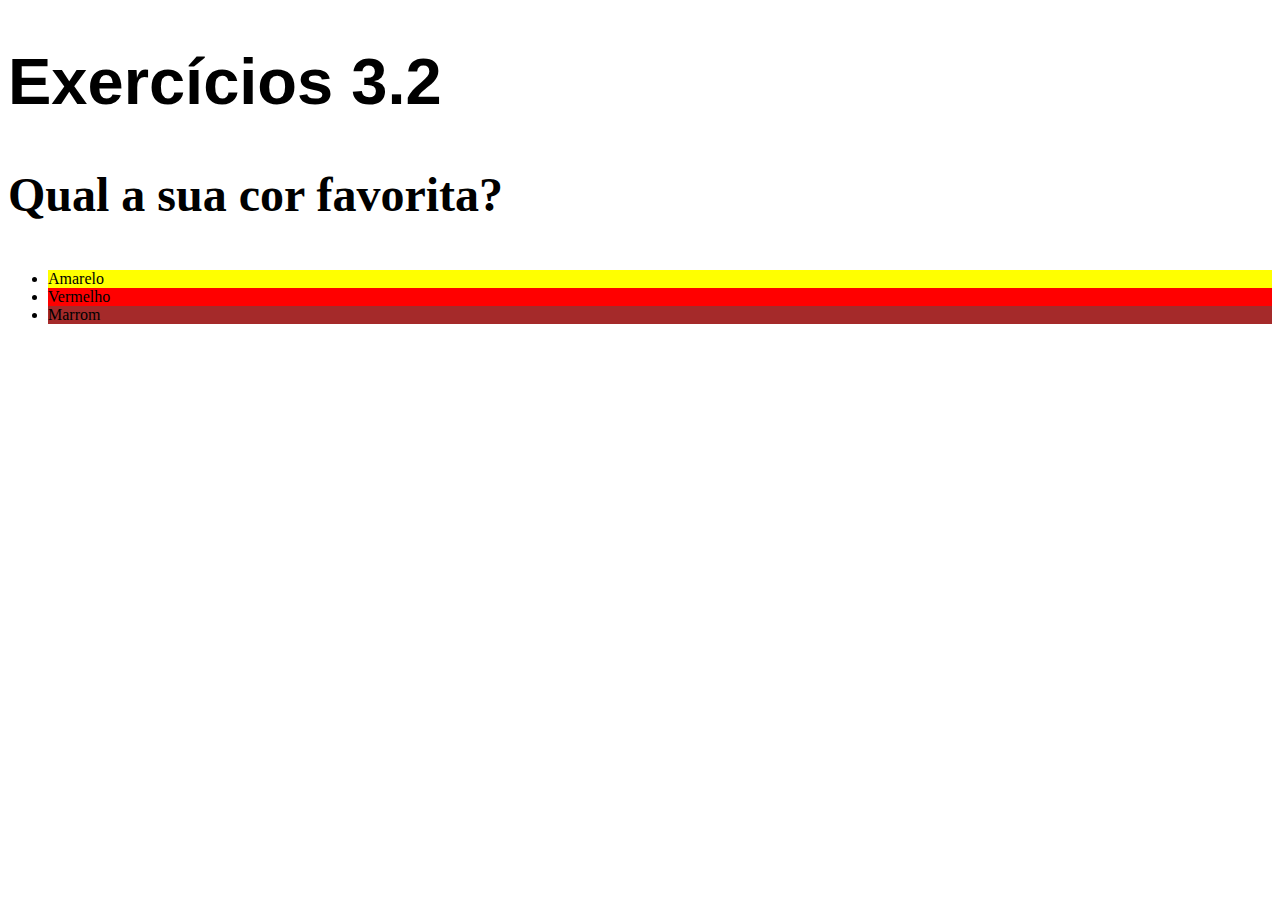
<file: fundamentos/Bloco-03-intro-html-e-css/3.2-html-css-primeiros-passos-em-css/index.html>
<!DOCTYPE html>
<html lang="pt-br">
<head>
    <meta charset="UTF-8">
    <meta http-equiv="X-UA-Compatible" content="IE=edge">
    <meta name="viewport" content="width=device-width, initial-scale=1.0">
    <title>Document</title>
<style>

    h1 {
        font-size: 65px;
        font-family: sans-serif;
    }

    p {
        font-weight: 600;
        font-size: 3em;
    }

    body {

        font-size: 16px;
    }

    .yellow {
        background-color: yellow;
    }  
    .red{
        background-color: red;
    }  
    .brown{
        background-color: brown;
    }

</style>

</head>
<body>

    <h1>Exercícios 3.2</h1>

    <p>Qual a sua cor favorita?</p>
    <ul>
        <li class="yellow" >Amarelo</li>
        <li class="red" >Vermelho</li>
        <li class="brown">Marrom</li>

    </ul>
    
</body>
</html>
</file>
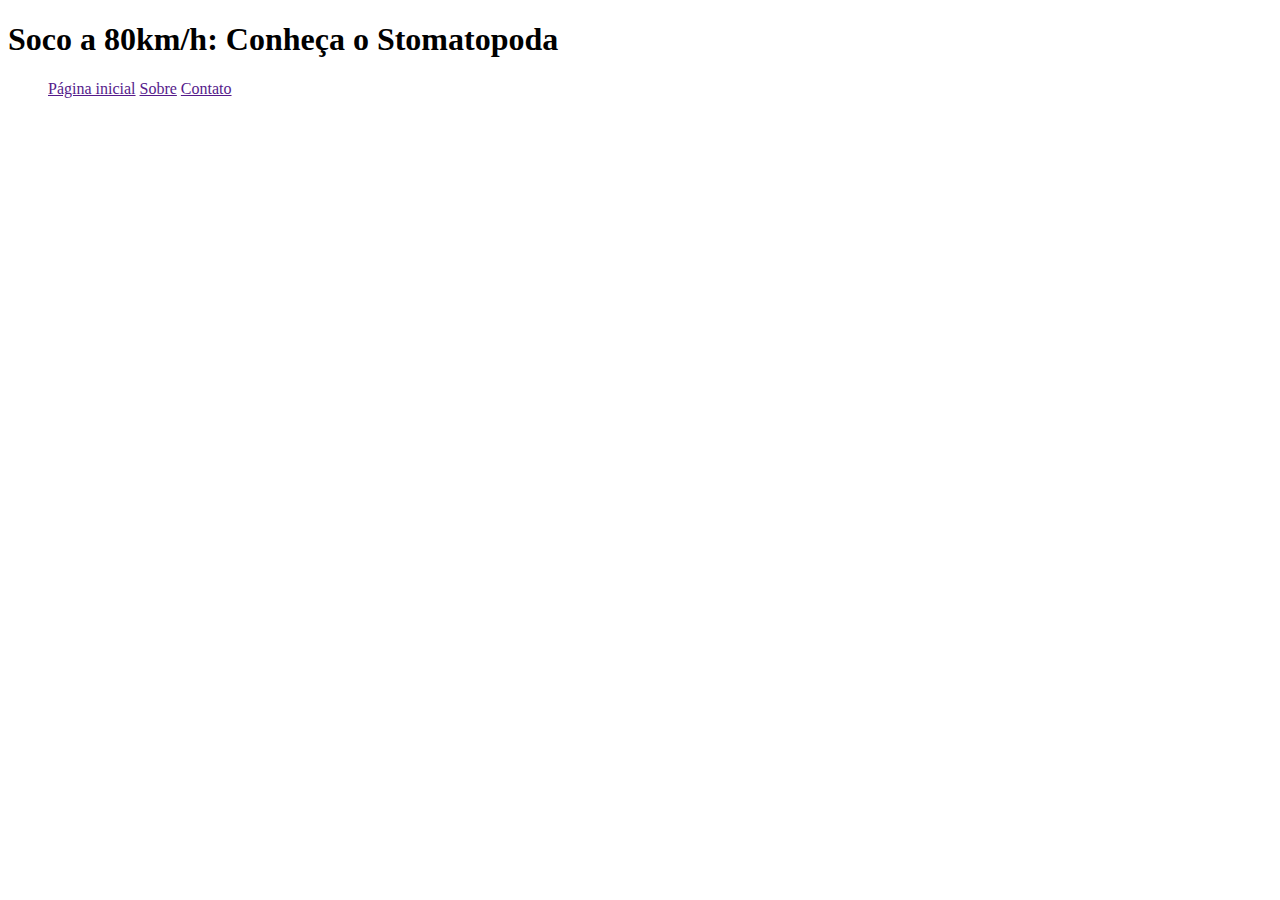
<file: fundamentos/Bloco-03-intro-html-e-css/dia-4-html-semantico/index.html>
<!DOCTYPE html>
<html>
  <head>
    <meta charset="UTF-8" />
    <meta name="viewport" content="width=device-width" />
  </head>
  <body>
    <!--insira os elementos aqui-->
    <header>
        <h1>Soco a 80km/h: Conheça o Stomatopoda</h1>
    </header>
    <nav>
        <ul>
        <a href="">Página inicial</a>
        <a href="">Sobre</a>
        <a href="">Contato</a>
        </ul>
    </nav>
  </body>
</html>
</file>
